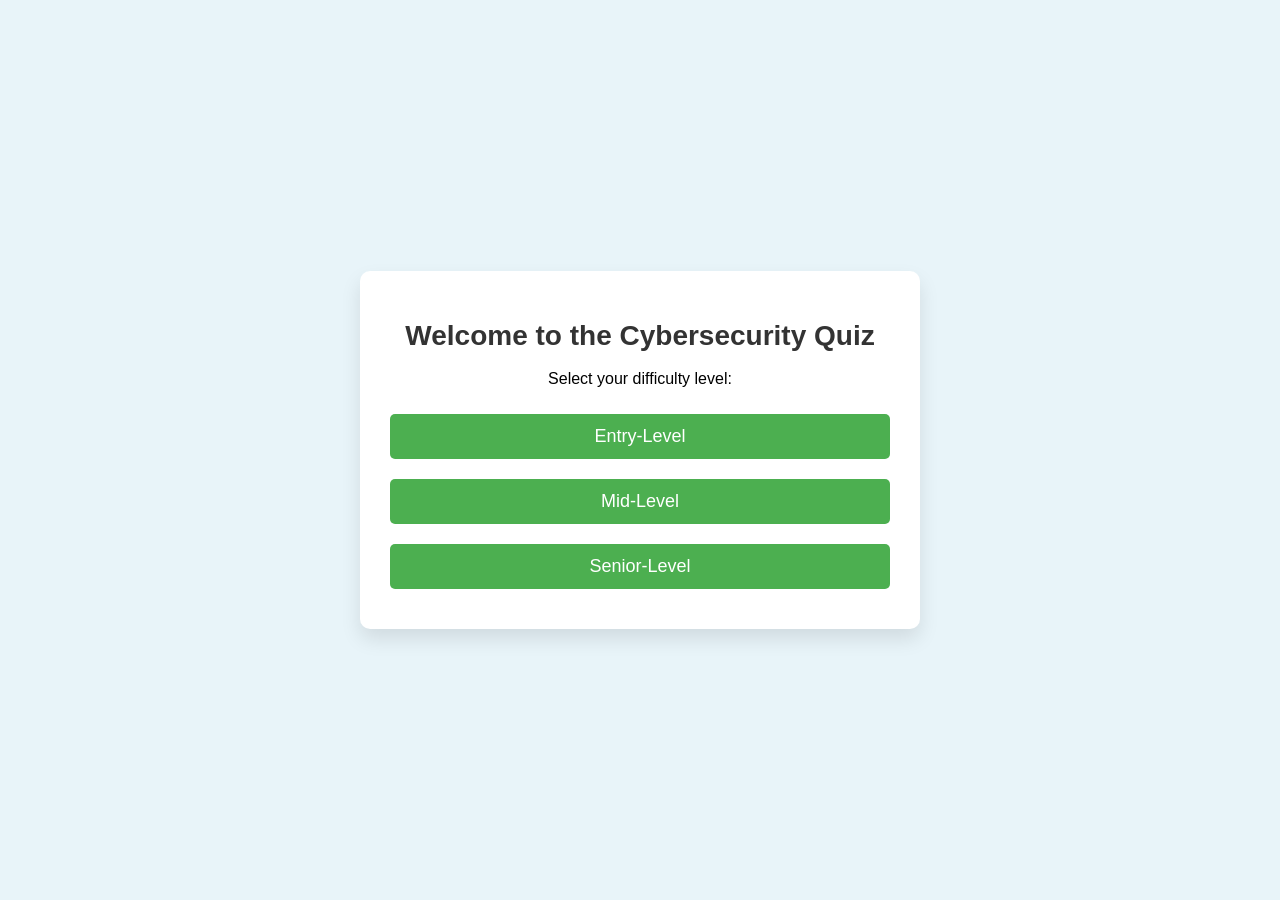
<file: index.html>
<!DOCTYPE html>
<html lang="en">
<head>
    <!-- Metadata for the webpage -->
    <meta charset="UTF-8"> <!-- Defines character encoding as UTF-8 -->
    <meta name="viewport" content="width=device-width, initial-scale=1.0"> <!-- Makes the webpage responsive for different devices -->
    <title>Cybersecurity Quiz</title> <!-- The title displayed on the browser tab -->

    <!-- Linking the CSS file for styling -->
    <link rel="stylesheet" href="Quizz/data.css"> <!-- Path to the external CSS file -->
</head>
<body>
    <!-- Container for the home screen -->
    <div class="home-container">
        <!-- Main heading -->
        <h1>Welcome to the Cybersecurity Quiz</h1>

        <!-- Instruction text -->
        <p>Select your difficulty level:</p>

        <!-- Buttons for selecting the difficulty level -->
        <div class="button-container">
            <!-- Button to load Entry-Level quiz -->
            <button onclick="loadQuiz('entry')">Entry-Level</button>

            <!-- Button to load Mid-Level quiz -->
            <button onclick="loadQuiz('mid')">Mid-Level</button>

            <!-- Button to load Senior-Level quiz -->
            <button onclick="loadQuiz('senior')">Senior-Level</button>
        </div>
    </div>

    <!-- Container for displaying the quiz questions (initially hidden) -->
    <div id="quiz-container" style="display:none;">
        <!-- Section where quiz questions will be dynamically inserted -->
        <div id="question-container">
            <!-- Placeholder for the questions -->
        </div>

        <!-- Button to go to the next question -->
        <button id="next-button" onclick="nextQuestion()">Next</button>

        <!-- Button to finish the quiz (hidden at the start) -->
        <button id="done-button" onclick="finishQuiz()" style="display:none;">Done</button>
    </div>

    <!-- Pop-up for displaying star ratings and scores after the quiz -->
    <div id="star-rating">
        <!-- Placeholder for the star rating and score -->
    </div>

    <!-- Linking the JavaScript file for functionality -->
    <script src="Quizz/data.js"></script> <!-- Path to the external JavaScript file -->
</body>
</html>
</file>
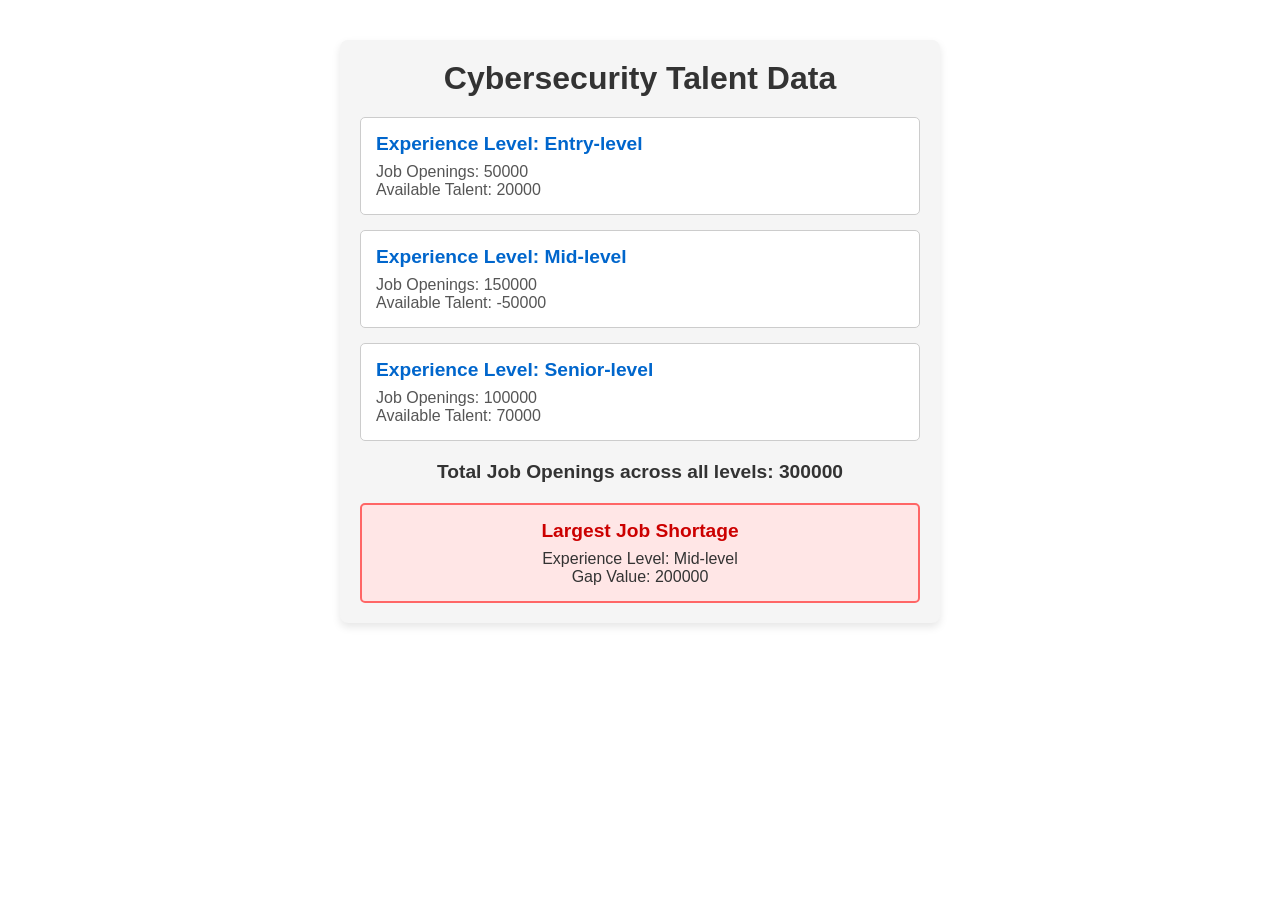
<file: Codeing challeng/index.html>
<!DOCTYPE html>
<html lang="en">
<head>
  <meta charset="UTF-8">
  <meta name="viewport" content="width=device-width, initial-scale=1.0">
  <title>Cybersecurity Talent Data</title>
  <link rel="stylesheet" href="app.css">
</head>
<body>
  <div class="container">
    <h1>Cybersecurity Talent Data</h1>
    <div id="talent-data"></div>
    <div id="total-job-openings"></div>
    <div id="largest-shortage"></div> <!-- New section for largest shortage -->
  </div>

  <script src="app.js"></script>
</body>
</html>
</file>
<file: Quizz/data.css>
/* Basic styling */
body {
    font-family: 'Arial', sans-serif;
    background-color: #e8f4f9;
    margin: 0;
    padding: 0;
    display: flex;
    justify-content: center;
    align-items: center;
    height: 100vh;
    overflow: hidden;
}

.home-container {
    text-align: center;
    background-color: #fff;
    border-radius: 10px;
    box-shadow: 0 10px 20px rgba(0, 0, 0, 0.1);
    padding: 30px;
    width: 90%;
    max-width: 500px;
}

h1 {
    color: #333;
    font-size: 28px;
}

.button-container button {
    padding: 12px;
    margin: 10px 0;
    background-color: #4CAF50;
    color: white;
    border: none;
    border-radius: 5px;
    cursor: pointer;
    font-size: 18px;
    width: 100%;
    transition: background-color 0.3s ease;
}

.button-container button:hover {
    background-color: #45a049;
}

#quiz-container {
    display: none;
    text-align: center;
    background-color: #fff;
    border-radius: 10px;
    box-shadow: 0 10px 20px rgba(0, 0, 0, 0.1);
    padding: 30px;
    width: 90%;
    max-width: 500px;
    margin-top: 20px;
}

#question-container p {
    font-size: 20px;
    color: #333;
    margin-bottom: 20px;
}

#question-container label {
    display: block;
    font-size: 16px;
    margin: 8px 0;
    cursor: pointer;
}

input[type="checkbox"] {
    margin-right: 10px;
}

button {
    margin: 20px 0;
    padding: 12px;
    background-color: #4CAF50;
    color: white;
    border: none;
    border-radius: 5px;
    cursor: pointer;
    font-size: 18px;
    width: 100%;
    transition: background-color 0.3s ease;
}

button:hover {
    background-color: #45a049;
}

/* Style for quiz result message */
#result {
    font-size: 24px;
    color: #333;
    margin-top: 20px;
    font-weight: bold;
}

/* Ensure the quiz container is centered with buttons underneath */
button#next-button, button#done-button {
    width: 50%;
    margin-left: 25%;
}

/* Style for small screens */
@media (max-width: 600px) {
    .home-container, #quiz-container {
        width: 100%;
        padding: 20px;
    }

    h1 {
        font-size: 24px;
    }

    .button-container button {
        font-size: 16px;
    }

    button {
        font-size: 16px;
    }
}

/* Star rating pop-up styling */
#star-rating {
    display: none;
    background-color: rgba(0, 0, 0, 0.7);
    color: white;
    padding: 20px;
    border-radius: 8px;
    position: absolute;
    top: 50%;
    left: 50%;
    transform: translate(-50%, -50%);
    text-align: center;
    font-size: 24px;
    width: 80%;
    max-width: 500px;
}

#star-rating span {
    font-size: 48px;
    margin: 10px;
}

/* Animation for star rating pop-up */
@keyframes showRating {
    from {
        opacity: 0;
    }
    to {
        opacity: 1;
    }
}
</file>
<file: Codeing challeng/app.css>
/* Basic reset and styling for the entire document */
* {
    margin: 0;
    padding: 0;
    box-sizing: border-box;
  }
  
  /* Center the main container and set a max width */
  .container {
    max-width: 600px;
    margin: 40px auto;
    padding: 20px;
    font-family: Arial, sans-serif;
    background-color: #f5f5f5;
    border-radius: 8px;
    box-shadow: 0 4px 8px rgba(0, 0, 0, 0.1);
  }
  
  /* Header styling */
  h1 {
    text-align: center;
    color: #333;
    margin-bottom: 20px;
  }
  
  /* Styling for each experience level data block */
  .experience-level {
    margin-bottom: 15px;
    padding: 15px;
    border: 1px solid #ccc;
    border-radius: 5px;
    background-color: #fff;
  }
  
  /* Styling for experience level title */
  .experience-level h2 {
    font-size: 1.2em;
    color: #0066cc;
    margin-bottom: 8px;
  }
  
  /* Styling for details like job openings and available talent */
  .experience-level p {
    font-size: 1em;
    color: #555;
  }
  
  /* Styling for the total job openings section */
  #total-job-openings {
    font-size: 1.2em;
    font-weight: bold;
    color: #333;
    text-align: center;
    margin-top: 20px;
  }
  
  /* Styling for the largest shortage section */
  #largest-shortage {
    margin-top: 20px;
    padding: 15px;
    border: 2px solid #ff6666;
    border-radius: 5px;
    background-color: #ffe6e6;
    text-align: center;
  }
  
  #largest-shortage h2 {
    font-size: 1.2em;
    color: #cc0000;
    margin-bottom: 8px;
  }
  
  #largest-shortage p {
    font-size: 1em;
    color: #333;
  }
</file>
